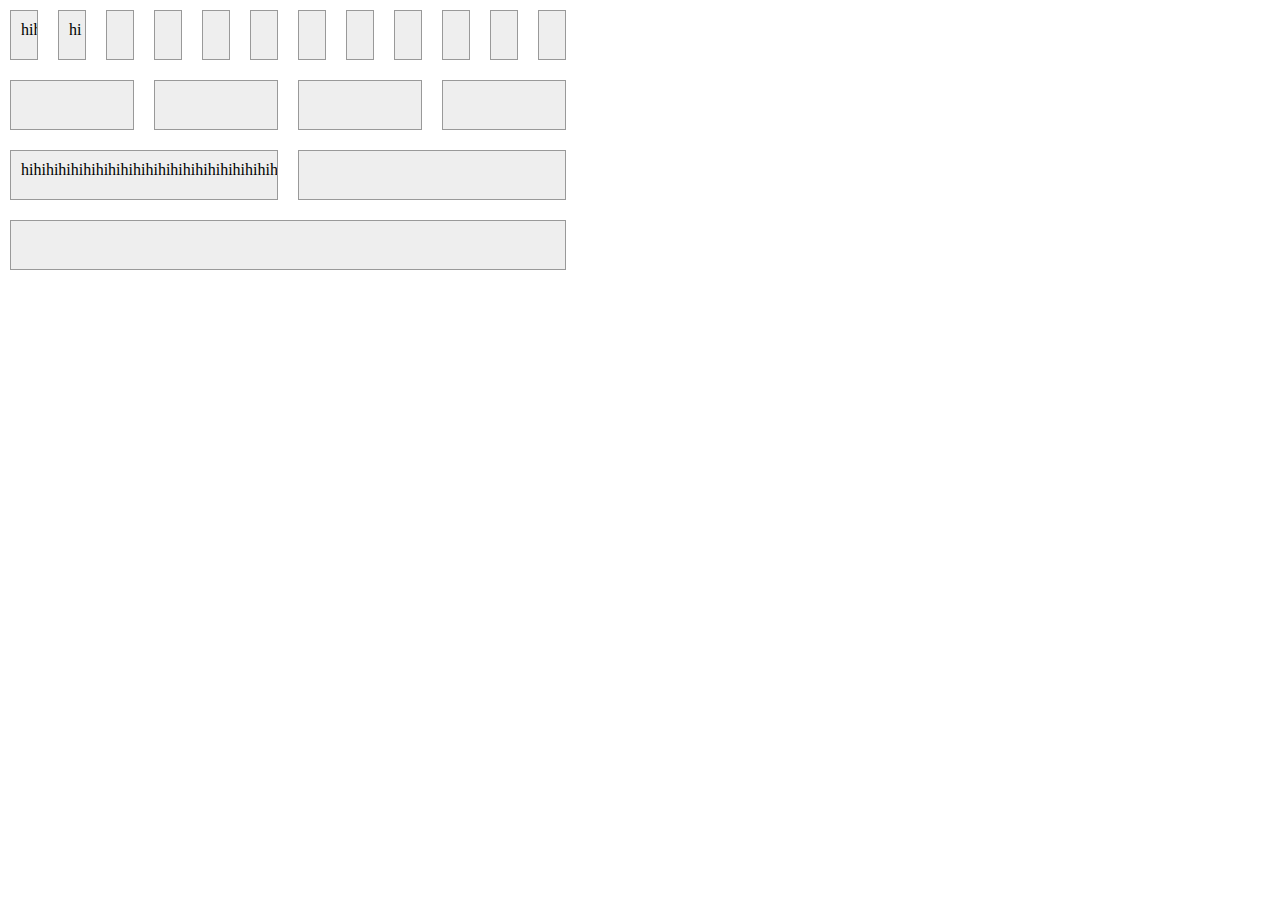
<file: index.html>
<!DOCTYPE HTML>
<html>
    <head>
        <meta http-equiv="Content-Type" content="text/html;charset=utf-8">
        <title>响应式网格（栅格化）布局</title>
        <link rel="stylesheet" type="text/css" href="./task8.css">
    </head>
    <body>
        <div class="container">
            <div class="row">
                <div class="col-xl-1">hihihihihi</div>
                <div class="col-xl-1">hi</div>
                <div class="col-xl-1"></div>
                <div class="col-xl-1"></div>
                <div class="col-xl-1"></div>
                <div class="col-xl-1"></div>
                <div class="col-xl-1"></div>
                <div class="col-xl-1"></div>
                <div class="col-xl-1"></div>
                <div class="col-xl-1"></div>
                <div class="col-xl-1"></div>
                <div class="col-xl-1"></div>
            </div>
            <div class="row">
                <div class="col-xl-3"></div>
                <div class="col-xl-3"></div>
                <div class="col-xl-3"></div>
                <div class="col-xl-3"></div>
            </div>
            <div class="row">
                <div class="col-xl-6">hihihihihihihihihihihihihihihihihihihihihihihihihihihihihihihihihihihi</div>
                <div class="col-xl-6"></div>
            </div>
            <div class="row">
                <div class="col-xl-12"></div>
            </div>
        </div>
    </body>
</html>
</file>
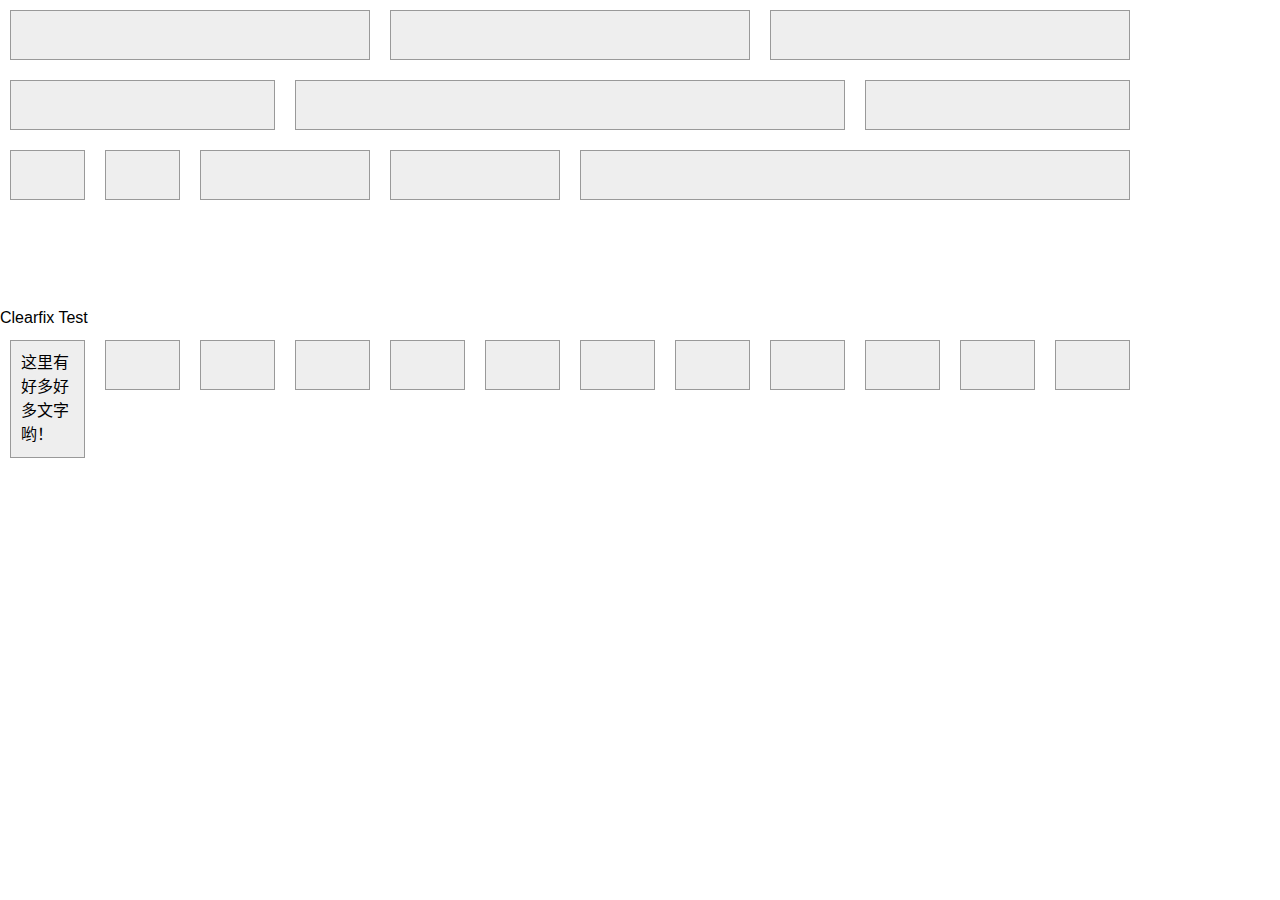
<file: task8/index.html>
<!DOCTYPE HTML>
<html lang="zh-CN">
    <head>
        <meta charset="UTF-8">
        <title>响应式网格（栅格化）布局</title>
        <link rel="stylesheet" type="text/css" href="task8.css">
    </head>
    <body>
        <div class="container">
            <div class="row">
                <div class="col-xm-6 col-sm-6 col-md-4 col-lg-4 col-xl-4"></div>
                <div class="col-xm-6 col-sm-6 col-md-4 col-lg-4 col-xl-4"></div>
                <div class="col-xm-12 col-sm-12 col-md-4 col-lg-4 col-xl-4"></div>
            </div>
            <div class="row">
                <div class="col-xm-3 col-sm-3 col-md-3 col-lg-3 col-xl-3"></div>
                <div class="col-xm-6 col-sm-6 col-md-6 col-lg-6 col-xl-6"></div>
                <div class="col-xm-3 col-sm-3 col-md-3 col-lg-3 col-xl-3"></div>
            </div>
            <div class="row">
                <div class="col-xm-2 col-sm-2 col-md-1 col-lg-1 col-xl-1"></div>
                <div class="col-xm-2 col-sm-2 col-md-1 col-lg-1 col-xl-1"></div>
                <div class="col-xm-8 col-sm-8 col-md-2 col-lg-2 col-xl-2"></div>
                <div class="col-xm-3 col-sm-3 col-md-2 col-lg-2 col-xl-2"></div>
                <div class="col-xm-3 col-sm-3 col-md-6 col-lg-6 col-xl-6"></div>
            </div>
            <br>
            <br>
            <br>
            <br>
            Clearfix Test
            <br>
            <div class="row">
                <div class="col-xm-6 col-sm-4 col-md-3 col-lg-2 col-xl-1">这里有好多好多文字哟！</div>
                <div class="col-xm-6 col-sm-4 col-md-3 col-lg-2 col-xl-1"></div>
                <div class="clearfix-xm"></div>
                <div class="col-xm-6 col-sm-4 col-md-3 col-lg-2 col-xl-1"></div>
                <div class="clearfix-sm"></div>
                <div class="col-xm-6 col-sm-4 col-md-3 col-lg-2 col-xl-1"></div>
                <div class="clearfix-xm"></div>
                <div class="clearfix-md"></div>
                <div class="col-xm-6 col-sm-4 col-md-3 col-lg-2 col-xl-1"></div>
                <div class="col-xm-6 col-sm-4 col-md-3 col-lg-2 col-xl-1"></div>
                <div class="clearfix-xm"></div>
                <div class="clearfix-sm"></div>
                <div class="clearfix-lg"></div>
                <div class="col-xm-6 col-sm-4 col-md-3 col-lg-2 col-xl-1"></div>
                <div class="col-xm-6 col-sm-4 col-md-3 col-lg-2 col-xl-1"></div>
                <div class="clearfix-md"></div>
                <div class="clearfix-xm"></div>
                <div class="col-xm-6 col-sm-4 col-md-3 col-lg-2 col-xl-1"></div>
                <div class="clearfix-sm"></div>
                <div class="col-xm-6 col-sm-4 col-md-3 col-lg-2 col-xl-1"></div>
                <div class="clearfix-xm"></div>
                <div class="col-xm-6 col-sm-4 col-md-3 col-lg-2 col-xl-1"></div>
                <div class="col-xm-6 col-sm-4 col-md-3 col-lg-2 col-xl-1"></div>
            </div>
        </div>
    </body>
</html>
</file>
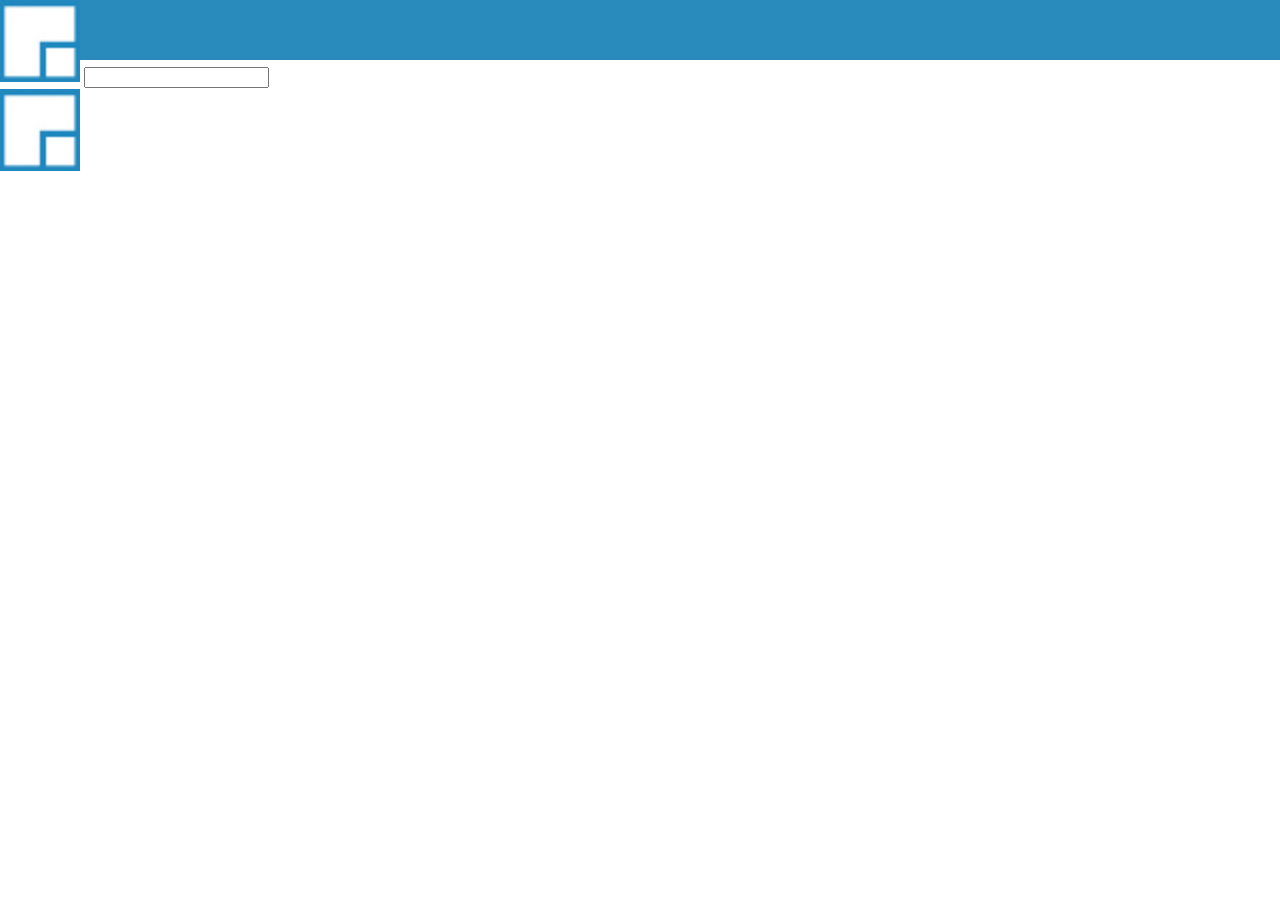
<file: task9/index.html>
<!DOCTYPE HTML>
<html lang="zh-CN">
    <head>
        <meta charset="UTF-8">
        <title>前端框架练习</title>
        <link rel="stylesheet" type="text/css" href="static/css/task8.css">
        <link rel="stylesheet" type="text/css" href="static/css/style.css">
    </head>
    <body>
        <div class="header">
            <img src="static/img/logo.png">
            <input type="text">
            <div class="button">
                <img src="static/img/logo.png">
                
            </div>
        </div>
        <div class="left-panel">
            
        </div>
        <div class="right-panel">
            
        </div>
    </body>
</html>
</file>
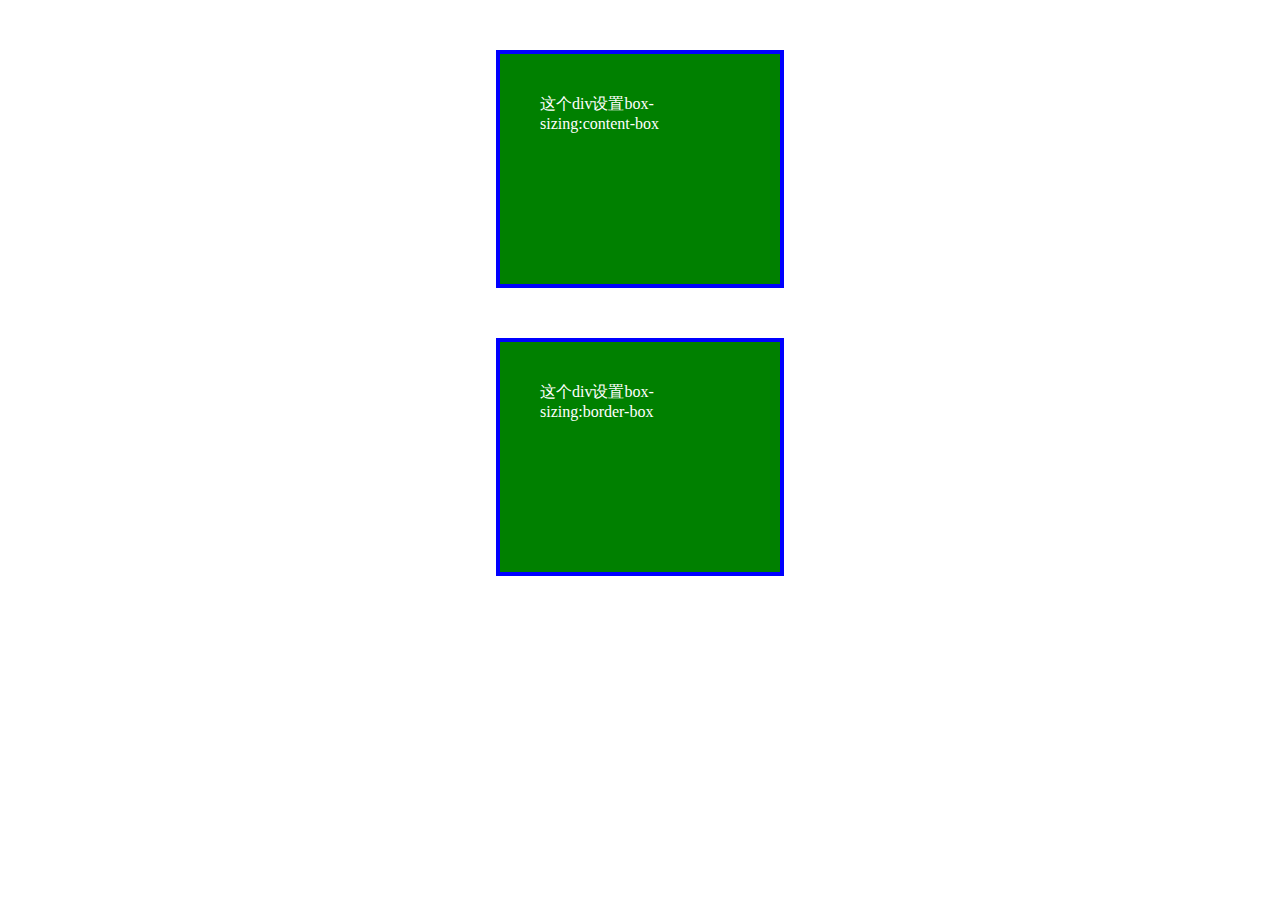
<file: test.html>
<!DOCTYPE HTML>
<html>
    <head>
        <meta http-equiv="Content-Type" content="text/html;charset=utf-8">
        <title>响应式网格（栅格化）布局</title>
        <link rel="stylesheet" type="text/css" href="http://cdn.uedsc.com/bootstrap/3.3.4/css/bootstrap.min.css" />
        <style type="text/css">
        .tabslide{
            width: 200px;
            height: 150px;
            background-color: green;
            border:4px solid blue;
            margin: 50px auto 0;
            padding:40px;
            color:#FFF;
        }
        </style>
    </head>
    <body>
        <div class="tabslide" style="box-sizing:content-box">这个div设置box-sizing:content-box</div>
        <div class="tabslide">这个div设置box-sizing:border-box</div>
    </body>
</html>
</file>
<file: task8.css>
/* test */
[class*="col-"] {
    background-color: #eee;
    border: 1px solid #999;
    min-height: 50px;
    padding: 10px;
    position: relative;
    float:left;
    margin: 10px;
    
    box-sizing: border-box;
    -moz-box-sizing: border-box;
　　-webkit-box-sizing: border-box;
    
    overflow-x: auto;
}
html,body {
	margin: 0;
	padding: 0;
}

/* css for sm screen */
@media (min-width: 544px) {
    .container {
        width: 100%;
        max-width: 576px;
        
        box-sizing: content-box;
        -moz-box-sizing: content-box;
        -webkit-box-sizing: content-box;
    }
    
    .row {
        width: 100%;
        box-sizing: content-box;
        -moz-box-sizing: content-box;
        -webkit-box-sizing: content-box;
    }
    .row:before,
    .row:after {
        content: "";
        display: table;
        clear: both;
    }
    
    .col-xl-1 {
        width: calc(8.33333% - 20px);
    }
    .col-xl-2 {
        width: calc(16.66667% - 20px);
    }
    .col-xl-3 {
        width: calc(25% - 20px);
    }
    .col-xl-4 {
        width: calc(33.33333% - 20px);
    }
    .col-xl-5 {
        width: calc(41.66667% - 20px);
    }
    .col-xl-6 {
        width: calc(50% - 20px);
    }
    .col-xl-7 {
        width: calc(58.33333% - 20px);
    }
    .col-xl-8 {
        width: calc(66.66667% - 20px);
    }
    .col-xl-9 {
        width: calc(75% - 20px);
    }
    .col-xl-10 {
        width: calc(83.33333% - 20px);
    }
    .col-xl-11 {
        width: calc(91.66667% - 20px);
    }
    .col-xl-12 {
        width: calc(100% - 20px);
    }
    
}
</file>
<file: task8/task8.css>
html,body {
	margin: 0;
	padding: 0;
    
    font-family: "Helvetica Neue",Helvetica,Arial,sans-serif;
    font-size: 1rem;
    line-height: 1.5;
}

.container {
    -webkit-box-sizing: border-box;
       -moz-box-sizing: border-box;
            box-sizing: border-box;
}
    
.row {
    width: 100%;

    -webkit-box-sizing: border-box;
       -moz-box-sizing: border-box;
            box-sizing: border-box;
}
.row::before,
.row::after {
    content: "";
    display: table;
    clear: both;
}

[class*="col-"] {
    padding: 10px;
    margin: 10px;

    float:left;
    min-height: 50px;
    overflow: auto;
    -webkit-box-sizing: border-box;
       -moz-box-sizing: border-box;
            box-sizing: border-box;
    
    background-color: #eee;
    border: 1px solid #999;
}

/* for xl screen */
@media (max-width: 544px) {
    
    .col-xm-1 {
        width: calc(8.33333% - 20px);
    }
    .col-xm-2 {
        width: calc(16.66667% - 20px);
    }
    .col-xm-3 {
        width: calc(25% - 20px);
    }
    .col-xm-4 {
        width: calc(33.33333% - 20px);
    }
    .col-xm-5 {
        width: calc(41.66667% - 20px);
    }
    .col-xm-6 {
        width: calc(50% - 20px);
    }
    .col-xm-7 {
        width: calc(58.33333% - 20px);
    }
    .col-xm-8 {
        width: calc(66.66667% - 20px);
    }
    .col-xm-9 {
        width: calc(75% - 20px);
    }
    .col-xm-10 {
        width: calc(83.33333% - 20px);
    }
    .col-xm-11 {
        width: calc(91.66667% - 20px);
    }
    .col-xm-12 {
        width: calc(100% - 20px);
    }

    .clearfix-xm::after {
        content: "";
        display: table;
        clear: both;
    }
    
}

/* css for sm screen */
@media (min-width: 544px) and (max-width: 768px) {
    .container {
        max-width: 576px;
    }
    
    .col-sm-1 {
        width: calc(8.33333% - 20px);
    }
    .col-sm-2 {
        width: calc(16.66667% - 20px);
    }
    .col-sm-3 {
        width: calc(25% - 20px);
    }
    .col-sm-4 {
        width: calc(33.33333% - 20px);
    }
    .col-sm-5 {
        width: calc(41.66667% - 20px);
    }
    .col-sm-6 {
        width: calc(50% - 20px);
    }
    .col-sm-7 {
        width: calc(58.33333% - 20px);
    }
    .col-sm-8 {
        width: calc(66.66667% - 20px);
    }
    .col-sm-9 {
        width: calc(75% - 20px);
    }
    .col-sm-10 {
        width: calc(83.33333% - 20px);
    }
    .col-sm-11 {
        width: calc(91.66667% - 20px);
    }
    .col-sm-12 {
        width: calc(100% - 20px);
    }

    .clearfix-sm::after {
        content: "";
        display: table;
        clear: both;
    }
    
}


/* css for md screen */
@media (min-width: 768px) and (max-width: 992px) {
    .container {
        max-width: 720px;
    }
    
    .col-md-1 {
        width: calc(8.33333% - 20px);
    }
    .col-md-2 {
        width: calc(16.66667% - 20px);
    }
    .col-md-3 {
        width: calc(25% - 20px);
    }
    .col-md-4 {
        width: calc(33.33333% - 20px);
    }
    .col-md-5 {
        width: calc(41.66667% - 20px);
    }
    .col-md-6 {
        width: calc(50% - 20px);
    }
    .col-md-7 {
        width: calc(58.33333% - 20px);
    }
    .col-md-8 {
        width: calc(66.66667% - 20px);
    }
    .col-md-9 {
        width: calc(75% - 20px);
    }
    .col-md-10 {
        width: calc(83.33333% - 20px);
    }
    .col-md-11 {
        width: calc(91.66667% - 20px);
    }
    .col-md-12 {
        width: calc(100% - 20px);
    }

    .clearfix-md::after {
        content: "";
        display: table;
        clear: both;
    }
    
}

/* css for lg screen */
@media (min-width: 992px) and (max-width: 1200px) {
    .container {
        max-width: 940px;
    }
    
    .col-lg-1 {
        width: calc(8.33333% - 20px);
    }
    .col-lg-2 {
        width: calc(16.66667% - 20px);
    }
    .col-lg-3 {
        width: calc(25% - 20px);
    }
    .col-lg-4 {
        width: calc(33.33333% - 20px);
    }
    .col-lg-5 {
        width: calc(41.66667% - 20px);
    }
    .col-lg-6 {
        width: calc(50% - 20px);
    }
    .col-lg-7 {
        width: calc(58.33333% - 20px);
    }
    .col-lg-8 {
        width: calc(66.66667% - 20px);
    }
    .col-lg-9 {
        width: calc(75% - 20px);
    }
    .col-lg-10 {
        width: calc(83.33333% - 20px);
    }
    .col-lg-11 {
        width: calc(91.66667% - 20px);
    }
    .col-lg-12 {
        width: calc(100% - 20px);
    }

    .clearfix-lg::after {
        content: "";
        display: table;
        clear: both;
    }
    
}


/* css for xl screen */
@media (min-width: 1200px) {
    .container {
        max-width: 1140px;
    }
    
    .col-xl-1 {
        width: calc(8.33333% - 20px);
    }
    .col-xl-2 {
        width: calc(16.66667% - 20px);
    }
    .col-xl-3 {
        width: calc(25% - 20px);
    }
    .col-xl-4 {
        width: calc(33.33333% - 20px);
    }
    .col-xl-5 {
        width: calc(41.66667% - 20px);
    }
    .col-xl-6 {
        width: calc(50% - 20px);
    }
    .col-xl-7 {
        width: calc(58.33333% - 20px);
    }
    .col-xl-8 {
        width: calc(66.66667% - 20px);
    }
    .col-xl-9 {
        width: calc(75% - 20px);
    }
    .col-xl-10 {
        width: calc(83.33333% - 20px);
    }
    .col-xl-11 {
        width: calc(91.66667% - 20px);
    }
    .col-xl-12 {
        width: calc(100% - 20px);
    }

    .clearfix-xl::after {
        content: "";
        display: table;
        clear: both;
    }
    
}
</file>
<file: task9/static/css/task8.css>
html,body {
	margin: 0;
	padding: 0;

    font-family: "Helvetica Neue",Helvetica,Arial,sans-serif;
    font-size: 1rem;
    line-height: 1.5;
}

.container {
    margin: 0 auto;
    
    -webkit-box-sizing: border-box;
       -moz-box-sizing: border-box;
            box-sizing: border-box;
}
    
.row {
    width: 100%;

    -webkit-box-sizing: border-box;
       -moz-box-sizing: border-box;
            box-sizing: border-box;
}
.row::before,
.row::after {
    content: "";
    display: table;
    clear: both;
}

[class*="col-"] {
    padding: 10px;
    margin: 10px;

    float:left;
    min-height: 50px;
    overflow: auto;
    -webkit-box-sizing: border-box;
       -moz-box-sizing: border-box;
            box-sizing: border-box;
    
    background-color: #eee;
    border: 1px solid #999;
}

/* for xl screen */
@media (max-width: 544px) {
    
    .col-xm-1 {
        width: calc(8.33333% - 20px);
    }
    .col-xm-2 {
        width: calc(16.66667% - 20px);
    }
    .col-xm-3 {
        width: calc(25% - 20px);
    }
    .col-xm-4 {
        width: calc(33.33333% - 20px);
    }
    .col-xm-5 {
        width: calc(41.66667% - 20px);
    }
    .col-xm-6 {
        width: calc(50% - 20px);
    }
    .col-xm-7 {
        width: calc(58.33333% - 20px);
    }
    .col-xm-8 {
        width: calc(66.66667% - 20px);
    }
    .col-xm-9 {
        width: calc(75% - 20px);
    }
    .col-xm-10 {
        width: calc(83.33333% - 20px);
    }
    .col-xm-11 {
        width: calc(91.66667% - 20px);
    }
    .col-xm-12 {
        width: calc(100% - 20px);
    }

    .clearfix-xm::after {
        content: "";
        display: table;
        clear: both;
    }
    
}

/* css for sm screen */
@media (min-width: 544px) and (max-width: 768px) {
    .container {
        max-width: 576px;
    }
    
    .col-sm-1 {
        width: calc(8.33333% - 20px);
    }
    .col-sm-2 {
        width: calc(16.66667% - 20px);
    }
    .col-sm-3 {
        width: calc(25% - 20px);
    }
    .col-sm-4 {
        width: calc(33.33333% - 20px);
    }
    .col-sm-5 {
        width: calc(41.66667% - 20px);
    }
    .col-sm-6 {
        width: calc(50% - 20px);
    }
    .col-sm-7 {
        width: calc(58.33333% - 20px);
    }
    .col-sm-8 {
        width: calc(66.66667% - 20px);
    }
    .col-sm-9 {
        width: calc(75% - 20px);
    }
    .col-sm-10 {
        width: calc(83.33333% - 20px);
    }
    .col-sm-11 {
        width: calc(91.66667% - 20px);
    }
    .col-sm-12 {
        width: calc(100% - 20px);
    }

    .clearfix-sm::after {
        content: "";
        display: table;
        clear: both;
    }
    
}


/* css for md screen */
@media (min-width: 768px) and (max-width: 992px) {
    .container {
        max-width: 720px;
    }
    
    .col-md-1 {
        width: calc(8.33333% - 20px);
    }
    .col-md-2 {
        width: calc(16.66667% - 20px);
    }
    .col-md-3 {
        width: calc(25% - 20px);
    }
    .col-md-4 {
        width: calc(33.33333% - 20px);
    }
    .col-md-5 {
        width: calc(41.66667% - 20px);
    }
    .col-md-6 {
        width: calc(50% - 20px);
    }
    .col-md-7 {
        width: calc(58.33333% - 20px);
    }
    .col-md-8 {
        width: calc(66.66667% - 20px);
    }
    .col-md-9 {
        width: calc(75% - 20px);
    }
    .col-md-10 {
        width: calc(83.33333% - 20px);
    }
    .col-md-11 {
        width: calc(91.66667% - 20px);
    }
    .col-md-12 {
        width: calc(100% - 20px);
    }

    .clearfix-md::after {
        content: "";
        display: table;
        clear: both;
    }
    
}

/* css for lg screen */
@media (min-width: 992px) and (max-width: 1200px) {
    .container {
        max-width: 940px;
    }
    
    .col-lg-1 {
        width: calc(8.33333% - 20px);
    }
    .col-lg-2 {
        width: calc(16.66667% - 20px);
    }
    .col-lg-3 {
        width: calc(25% - 20px);
    }
    .col-lg-4 {
        width: calc(33.33333% - 20px);
    }
    .col-lg-5 {
        width: calc(41.66667% - 20px);
    }
    .col-lg-6 {
        width: calc(50% - 20px);
    }
    .col-lg-7 {
        width: calc(58.33333% - 20px);
    }
    .col-lg-8 {
        width: calc(66.66667% - 20px);
    }
    .col-lg-9 {
        width: calc(75% - 20px);
    }
    .col-lg-10 {
        width: calc(83.33333% - 20px);
    }
    .col-lg-11 {
        width: calc(91.66667% - 20px);
    }
    .col-lg-12 {
        width: calc(100% - 20px);
    }

    .clearfix-lg::after {
        content: "";
        display: table;
        clear: both;
    }
    
}


/* css for xl screen */
@media (min-width: 1200px) {
    .container {
        max-width: 1140px;
    }
    
    .col-xl-1 {
        width: calc(8.33333% - 20px);
    }
    .col-xl-2 {
        width: calc(16.66667% - 20px);
    }
    .col-xl-3 {
        width: calc(25% - 20px);
    }
    .col-xl-4 {
        width: calc(33.33333% - 20px);
    }
    .col-xl-5 {
        width: calc(41.66667% - 20px);
    }
    .col-xl-6 {
        width: calc(50% - 20px);
    }
    .col-xl-7 {
        width: calc(58.33333% - 20px);
    }
    .col-xl-8 {
        width: calc(66.66667% - 20px);
    }
    .col-xl-9 {
        width: calc(75% - 20px);
    }
    .col-xl-10 {
        width: calc(83.33333% - 20px);
    }
    .col-xl-11 {
        width: calc(91.66667% - 20px);
    }
    .col-xl-12 {
        width: calc(100% - 20px);
    }

    .clearfix-xl::after {
        content: "";
        display: table;
        clear: both;
    }
    
}
</file>
<file: task9/static/css/style.css>
.header {
	width: 100%;
	height: 60px;
	background-color: #298ABC;
}
</file>
